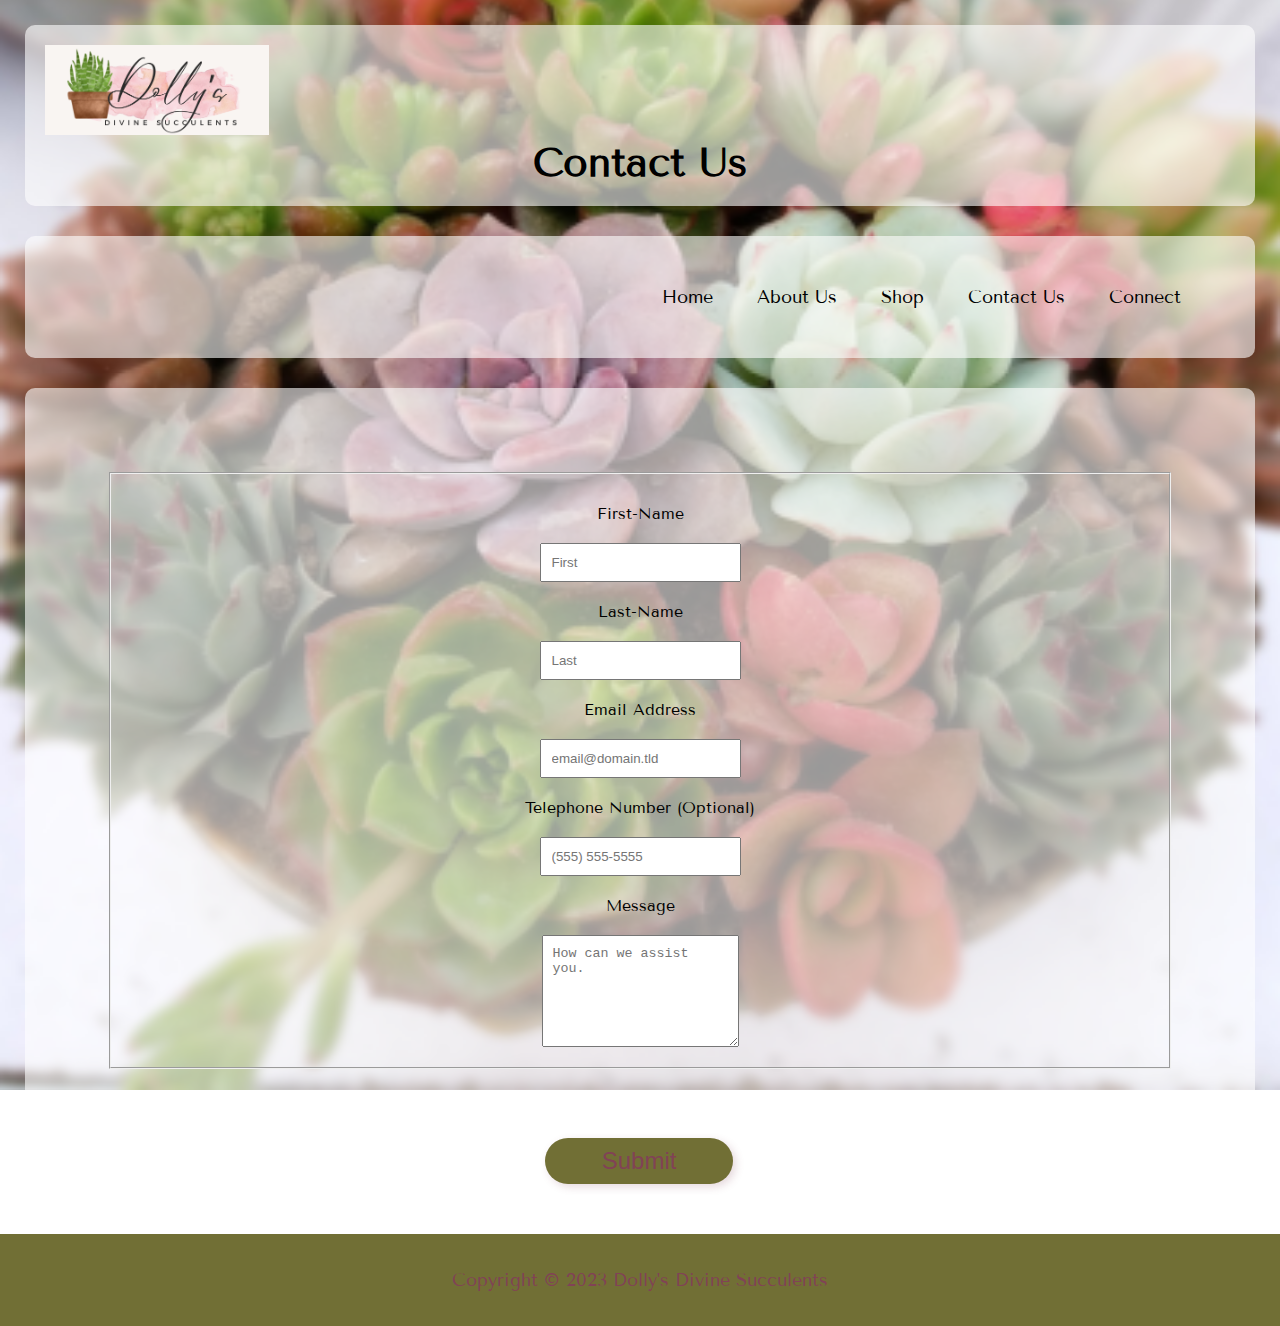
<file: contact.html>
<!DOCTYPE html>
<html lang="en">
<head>
    <meta charset="UTF-8">
    <meta name="viewport" content="width=device-width, initial-scale=1.0">
    <link rel="preconnect" 
    href="https://fonts.googleapis.com">
<link rel="preconnect"
    href="https://fonts.gstatic.com"
    crossorigin>
<link rel="preconnect"
    href="https://fonts.googleapis.com">
<link rel="preconnect" 
    href="https://fonts.gstatic.com" 
    crossorigin>
<link 
   href="https://fonts.googleapis.com/css2?family=Tenor+Sans&display=swap"
  rel="stylesheet">
<link href="https://fonts.googleapis.com/css2?family=Quattrocento&display=swap" 
    rel="stylesheet">
    <link rel="stylesheet" href="./styles.css">

<title>Contact Us</title>

</head>

<div class="bg-light">
<div></div>



<div class="bg-light">
<div class="shield">
    <img class="logo" height="90" src="./project-1-images/divine-logo.png" alt="logo">
    <h1>Contact Us</h1>
</div>
</div>

    <header>
        <section class="bg-light">
            <section class="shield">
        <nav class="header-nav">
            <ul class="header-nav-menu">
                <li class="header-menu-item"><a href="./index.html">Home</a></li>
                <li class="header-menu-item"><a href="./index.html#about-us">About Us</a></li>
                <li class="header-menu-item"><a href="./shop.html">Shop</a></li> 
                <li class="header-menu-item"><a href="./contact.html">Contact Us</a></li>
                <li class="header-menu-item"><a href="./index.html#connect">Connect</a></li>
            </ul>
        </nav>
            </section>
        </section>
    </header>


<div class="input-form">
<div class="bg-light">
    <div class="shield">
<form action="https://formspree.io/f/xdorvnjq" method="POST">
<!----><fieldset id="fs-frm-inputs">
<!----><label for="first-name">First-Name</label>
<!----><input type="text" name="name" id="first-name" placeholder="First" required="">
<!----><label for="last-name">Last-Name</label>
<!----><input type="text" name="name" id="last-name" placeholder="Last" required="">
<!----><label for="email-address">Email Address</label>
<!----><input type="email" name="_replyto" id="email-address" placeholder="email@domain.tld" required="">
<!----><label for="telephone">Telephone Number (Optional)</label>
<!----><input type="tel" name="telephone" id="telephone" placeholder="(555) 555-5555">
<!----><label for="contact">Message</label>
<!----><textarea rows="6" name="message" id="contact" placeholder="How can we assist you." required=""></textarea>
<!----><input type="hidden" name="_subject" id="email-subject" value="Contact Form Submission">
<!----></fieldset>
        <input type="submit" value="Submit">
</form>
</div>
</div>
</div>
           
</div>

<section>
    <a href="./index.html">
    <footer>Copyright &copy; 2023 Dolly's Divine Succulents</footer>
    </a>
</section>

</body>
</html>
</file>
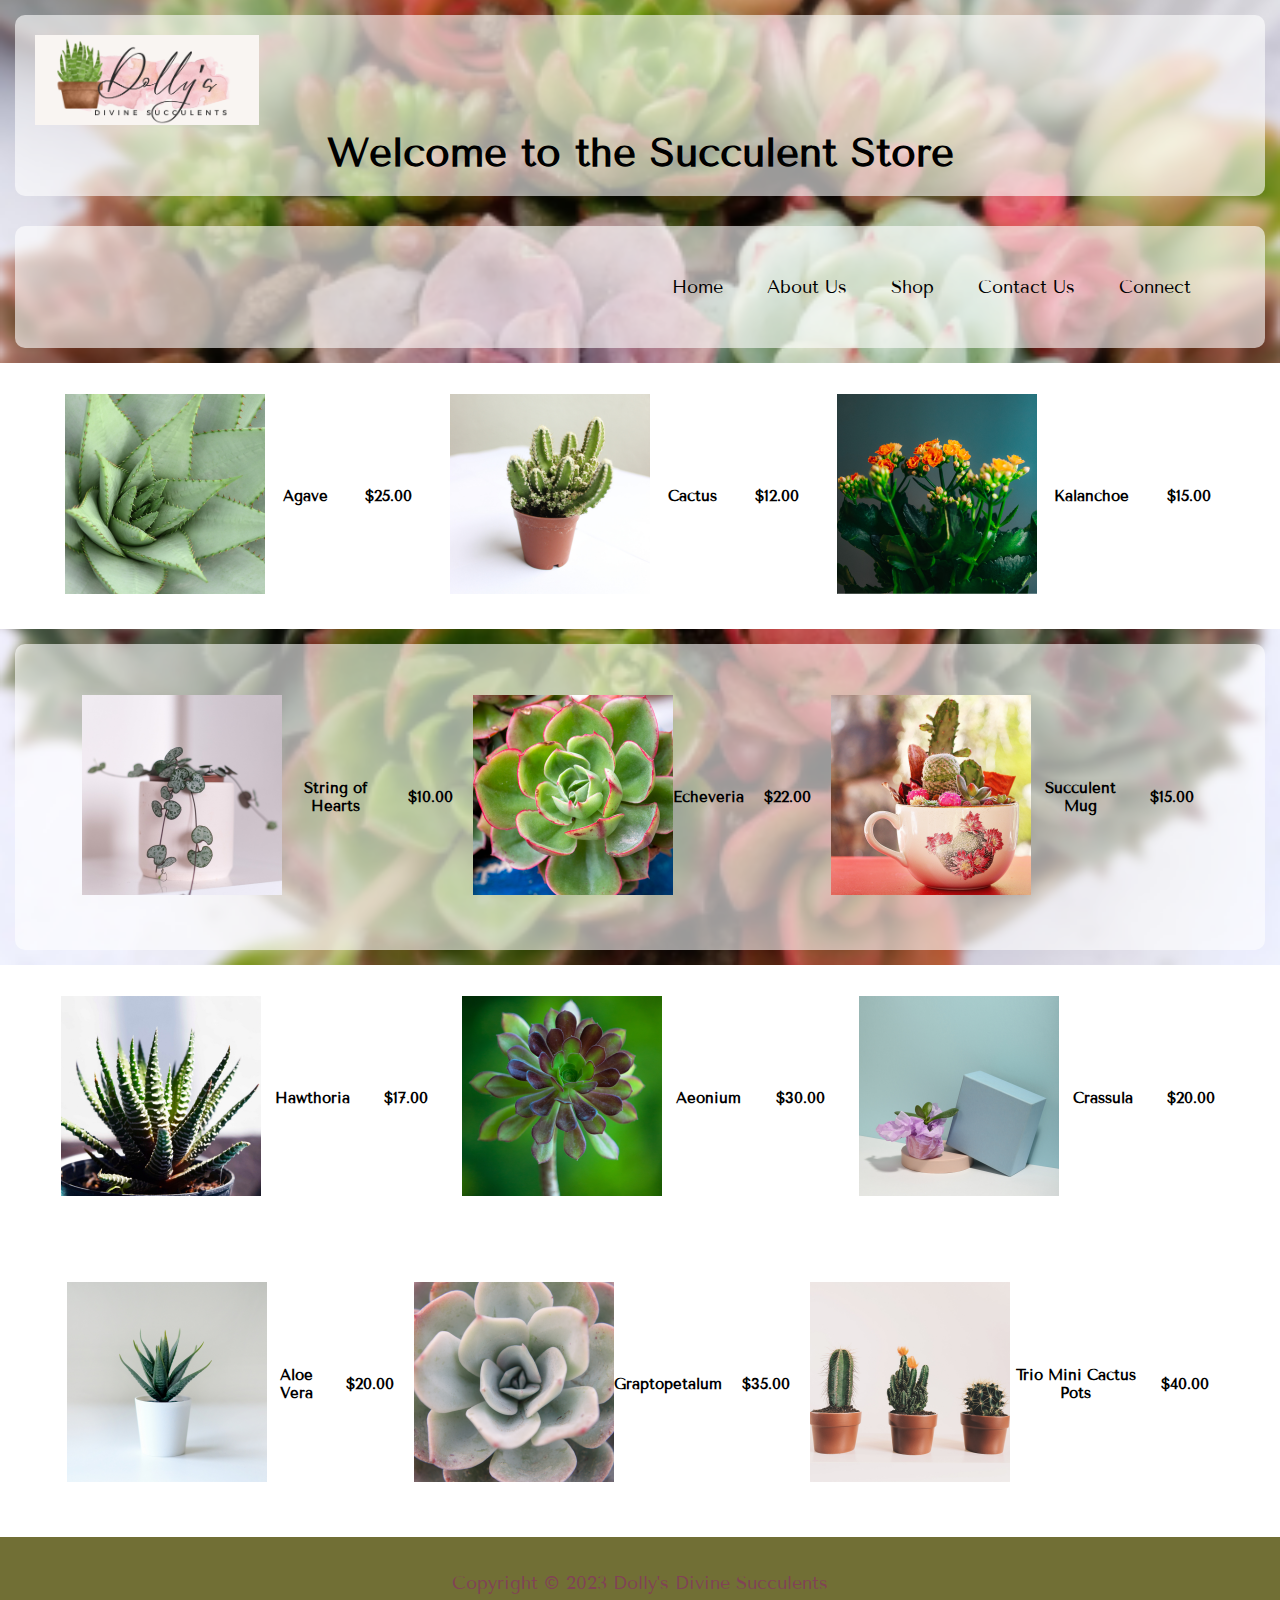
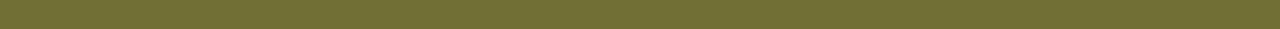
<file: shop.html>
<!DOCTYPE html>
<html lang="en">
<head>
    <meta charset="UTF-8">
    <meta name="viewport" content="width=device-width, initial-scale=1.0">
    <link rel="preconnect" 
    href="https://fonts.googleapis.com">
<link rel="preconnect"
    href="https://fonts.gstatic.com"
    crossorigin>
<link rel="preconnect"
    href="https://fonts.googleapis.com">
<link rel="preconnect" 
    href="https://fonts.gstatic.com" 
    crossorigin>
<link 
   href="https://fonts.googleapis.com/css2?family=Tenor+Sans&display=swap"
  rel="stylesheet">
<link href="https://fonts.googleapis.com/css2?family=Quattrocento&display=swap" 
    rel="stylesheet">
    <link rel="stylesheet" href="./styles.css">
    <title>Shop</title>
</head>

<body>

<div class="bg-light">
<div class="shield">
<img class="logo" height="90" src="./project-1-images/divine-logo.png" alt="logo">
    <h1>Welcome to the Succulent Store</h1>
</div>
</div>

    <header>
        <section class="bg-light">
            <section class="shield">
        <nav class="header-nav">


            <ul class="header-nav-menu">
                <li class="header-menu-item"><a href="./index.html">Home</a></li>
                <li class="header-menu-item"><a href="./index.html#about-us">About Us</a></li>
                <li class="header-menu-item"><a href="./shop.html">Shop</a></li> 
                <li class="header-menu-item"><a href="./contact.html">Contact Us</a></li>
                <li class="header-menu-item"><a href="./index.html#connect">Connect</a></li>
            </ul>
        </nav>
    </section>
</section>
    </header>


<div class="bg-dark">
        <div class="multi-column-container">
<section class="three-column-item">

<a href="./project-1-images/agave-plant.png">
<img width="200" height="200" src="./project-1-images/agave-plant.png" alt="img-thumbnail">
</a>
<h2>Agave</h2>
<h2>$25.00</h2>

<a href="./project-1-images/cactus.png">
<img width="200" height="200" src="./project-1-images/cactus.png" alt="img-thumbnail">
</a>
<h2>Cactus</h2>
<h2>$12.00</h2>


<a href="./project-1-images/kalanchoe.png">
<img width="200" height="200" src="./project-1-images/kalanchoe.png" alt="img-thumbnail">
</a>
<h2>Kalanchoe</h2>
<h2>$15.00</h2>


</section>
    </div>
</div>

<div class="bg-light">
    <div class="shield">
    <div class="multi-column-container">
        <section class="three-column-item">

<a href="./project-1-images/string-of-hearts.png">
    <img width="200" height="200" src="./project-1-images/string-of-hearts.png" alt="img-thumbnail">
</a>
    <h2>String of Hearts</h2>
    <h2>$10.00</h2>


<a href="./project-1-images/echeveria.png">
    <img width="200" height="200" src="./project-1-images/echeveria.png" alt="img-thumbnail">
</a>
    <h2>Echeveria</h2>
    <h2>$22.00</h2>


<a href="./project-1-images/mug-succulent.png">
    <img width="200" height="200" src="./project-1-images/mug-succulent.png" alt="img-thumbnail">
</a>
    <h2>Succulent Mug</h2>
    <h2>$15.00</h2>


        </section>
        </div>
    </div>
</div>

<div class="bg-dark">
        <div class="multi-column-container">
            <section class="three-column-item">

<a href="./project-1-images/haworthia.png">
    <img width="200" height="200" src="./project-1-images/haworthia.png" alt="img-thumbnail">
</a>
    <h2>Hawthoria</h2>
    <h2>$17.00</h2>

<a href="./project-1-images/aeonium.png">
    <img width="200" height="200" src="./project-1-images/aeonium.png" alt="img-thumbnail">
</a>
    <h2>Aeonium</h2>
    <h2>$30.00</h2>

<a href="./project-1-images/crassula.png">
    <img width="200" height="200" src="./project-1-images/crassula.png" alt="img-thumbnail">
</a>
    <h2>Crassula</h2>
    <h2>$20.00</h2>


            </section>
    </div>
</div>

    <div class="bg-light">
        <div class="shield">
    <div class="muliti-column-container">
<section class="three-column-item">

<a href="./project-1-images/aloevera.png">
    <img width="200" height="200" src="./project-1-images/aloevera.png" alt="img-thumbnail">
</a>
    <h2>Aloe Vera</h2>
    <h2>$20.00</h2>

<a href="./project-1-images/graptopetalum.png">
    <img width="200" height="200" src="./project-1-images/graptopetalum.png" alt="img-thumbnail">
</a>
    <h2>Graptopetalum</h2>
    <h2>$35.00</h2>

<a href="./project-1-images/cacti-pots.png">
    <img width="200" height="200" src="./project-1-images/cacti-pots.png" alt="img-thumbnail">
</a>
    <h2>Trio Mini Cactus Pots</h2>
    <h2>$40.00</h2>


</section>
            </div>
        </div>
    </div>

<section>
    <a href="./index.html">
    <footer class="footer">Copyright &copy; 2023 Dolly's Divine Succulents</footer>
    </a>
</section>

</body>
</html>
</file>
<file: styles.css>
* {
    margin: 0;
    padding: 0;
} /*This sets the margin and padding on all pages 0*/


body {
    color: rgb(129, 66, 86);
    font-family: "Tenor Sans";
    display: flex;
    flex-direction: column;
} /*This effects the elements in the body of all documents mainly headings,
  font-color, font-size and position on the page*/


.logo {
    align-items: center;
} /*This effects the logo in the header of every page*/


.header-nav {
    display: flex;
    align-items: center;
    justify-content: flex-end;
    padding: 5px;
    margin:10px;
}/*This effects the navigation menu placement and size of borders*/


.header-nav a {
    font-size: 18px;
}/*This styles the navigation menu text on all 3 pages*/


h1, h2 {
    text-align: center;
    font-family: "Tenor Sans", cursive;
    /* font-style: italic; */
} /*This styles the headings on all pages main and secondary*/


h1 {
    font-size: 40px;
} /*This effects the font size for all 3 pages main title headings*/


h2 {
    margin-right: 20px;
    font-size: 15px;
} /*This effects the text size and style for the shop items and price labels*/


h3 {
    font-size: 25px;
    text-align: center;
} /*This effects the sub headings on the index page for the Dolly, about
  and contact us sections*/


h3 a {
    text-decoration: none;
    color: rgb(129, 66, 86);
} /*This effects the shop title heading on the index page in the shop section*/


p {
    padding: 10px;
    /* font-weight: bold; */
    /* text-align: right; */
    /* text-align: left; */
    text-align: center;
    text-align: justify;
} /*This effects the style and layout of all paragraphs on all pages*/


.bg-dark1 {
        color: rgb(129, 66, 86);
        background-color: rgb(113, 111, 53);
        margin: 0;
        padding: 30px;
} /*This effects the dark background element on the index page only*/


.bg-light {
        color: rgb(0,0,0);
        background-image: url(./project-1-images/bouquet-succulents.png);
        background-repeat: no-repeat;
        background-size: cover;
        background-position: center center;
        background-attachment: fixed;
        margin: 0;
        padding: 10px;
} /*This styles all sections with the shield and shows the background image*/


.shield {
    margin: 5px;
    padding: 20px;
    background-color: rgba(255, 255, 255, 0.6);
    border-radius: 10px; 
} /*This effect the style and layout of the sheild element on all 3 pages*/


.header-nav-menu {
    margin: 5px;
    padding: 0;
    list-style: none;
    display: flex;
    justify-content: space-evenly;
} /*This styles the border box around the navigation menu*/


.header-menu-item {
    font-size: 10px;
    margin: 10px 10px 10px 10px;
} /*This effects the header box with the site logo and page title on all 3 pages*/


.header-menu-item a {
    margin-right: 1.5rem;
    text-decoration: none;
    color: black;
} /*This effects the navigation links size and style on all 3 pages*/


.about {
    text-align: center;
    color: rgb(30, 30, 30)
} /*This styles the about section title in the body on the index page*/


.profile-image {
    width: 15%;
    display: flex;
    margin: 10px auto;
    padding: 2%;
    border-radius: 40% 0 40% 0;
} /*This styles the image of Dolly in the section labled Dolly on the index page*/


.image-shield {
    margin: 0 40px;
} /*This effects the shield behind Dolly's image on the index page*/


a {
    text-decoration: none;
} /*This styles the copyright hyperlink on the bottom of all 3 pages*/


.profile-description {
    text-decoration: none;
} /*This effects the h3 element in the shop section on the index page*/


.shop-description {
    text-align: center;
} /*This effects the lorem paragraph text on the index page in the shop section*/

.d-block.w-1 {
    width: 25%;
    margin-left: 35%; 
} /*This effects the size and position of the bootstrap carousal on the index page
in the shop section*/


.container {
    position: absolute;
    bottom: 0;
    left: 0;
    right: 0;
    display:flex;
} /*This styles the elements on the index page in the sections Dolly, About and Contact Us*/


.contact-image {
    text-align: center;
} /*This effects the mail icon on the index page in the contact us section*/


.multi-column-container {
    align-items:center;
    margin: 15px;
} /*This styles the rows and columns on the shop page*/


.three-column-item {
    margin-left: 1rem;
    padding: 1rem;
    border-radius: 15px;
    color: rgb(0,0,0);
    display:flex;
    justify-content:space-evenly;
    align-items:center;
} /*this is for the 3 column layout on the shop page*/



fieldset {
    margin: 4rem;
    padding: 15px;
    justify-items: center;
    align-items: center; /*THIS CHANGES THE SIZE OF SHIELD AND FORM BORDERS NARROW VS WIDE*/
    display: flex;
    flex-direction: column; /*This specifically moved the boxes and labels
    to the center of the form hallelujah!!!!!!*/
} /*This effects the formspree contact form elements */


input, textarea {
    margin: 5px;
    padding: 10px;  
} /*this changes the elements inside the formspree form borders on the contact 
  page i.e.  the message text area box size of text boxes and position of boxes*/


label {
    /*margin:*/
    padding: 15px;    
} /*This effects the label position inside of the submission form on contact page*/

[type=submit] {
    width: 15%;
    margin-left: 42%;
    padding: 9px 5px;
    background-color: rgb(113, 111, 53);
    color: rgb(129, 66, 86);
    border: none;
    border-radius: 25px;
    box-shadow: 3px 3px 8px rgba(129, 66, 86, 0.2);
    cursor: pointer;
    box-sizing: content-box;
    font-size: 1.5rem;
} /*This effects the submit button*/

[type=submit]:hover {
    background-color: green;
    box-shadow: 3px 3px 8px rgba(255, 255, 255, 0.7);
} /*This effects the decoration when the pointer is over the submit button*/

.connect {
    margin-left: 20px;
    justify-items:center;
} /*This styles the index page for the social media icons*/

a footer {
    background-color: rgb(113, 111,53);
    color: rgb(129, 66, 86);
    font-size: 18px;
    margin: 0;
    padding: 35px;
    display: flex;
    justify-content: center;
    text-decoration: none;
} /*This effects the footer layout and design for all 3 pages*/
</file>
